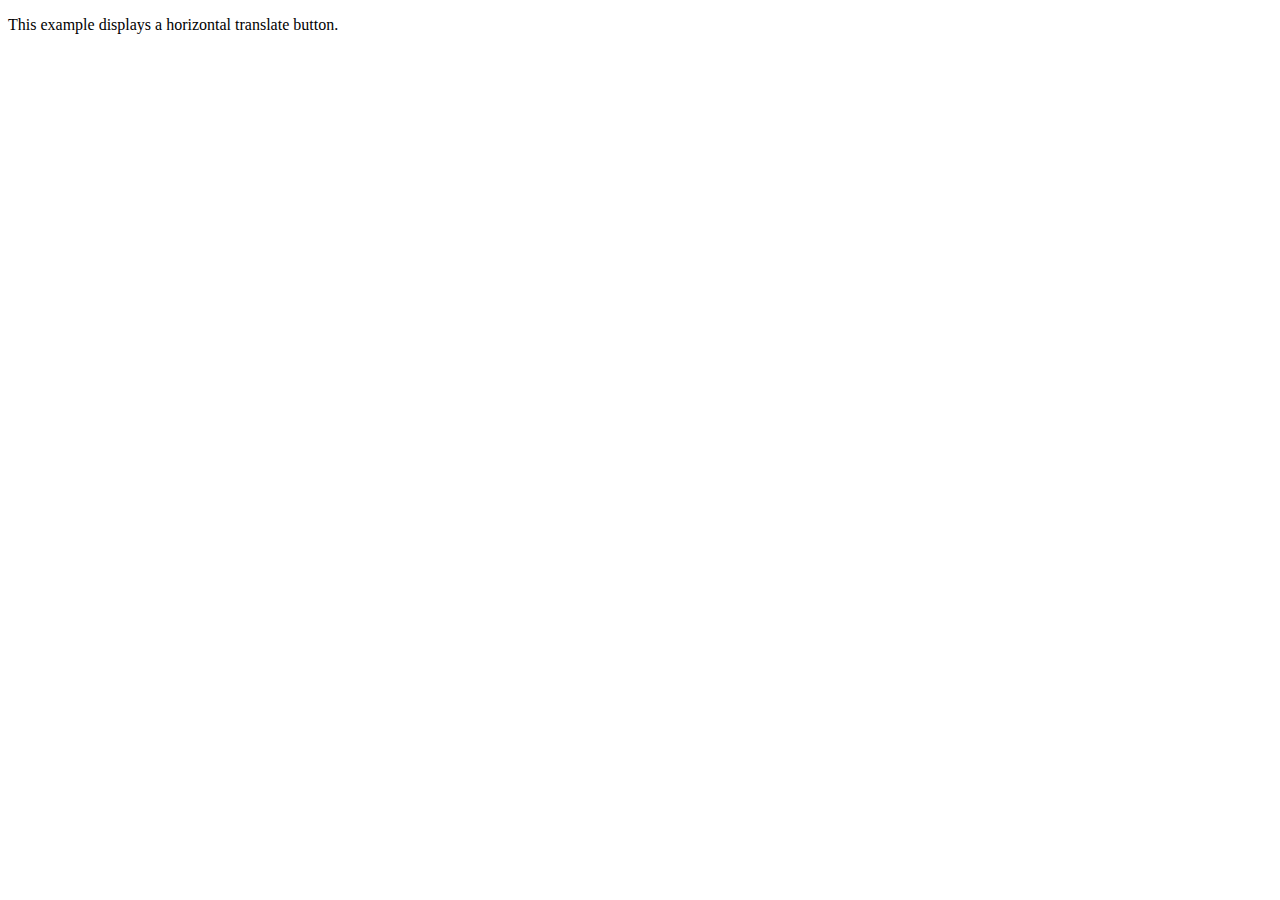
<file: us.html>
<!DOCTYPE html>
<html lang="en-US">
<body>

<div id="google_translate_element"></div>

<script type="text/javascript">
function googleTranslateElementInit() {
  new google.translate.TranslateElement({pageLanguage: 'en', layout: google.translate.TranslateElement.InlineLayout.HORIZONTAL}, 'google_translate_element');
}
</script>

<script type="text/javascript" src="//translate.google.com/translate_a/element.js?cb=googleTranslateElementInit"></script>

<p>This example displays a horizontal translate button.</p>

</body>
</html>
</file>
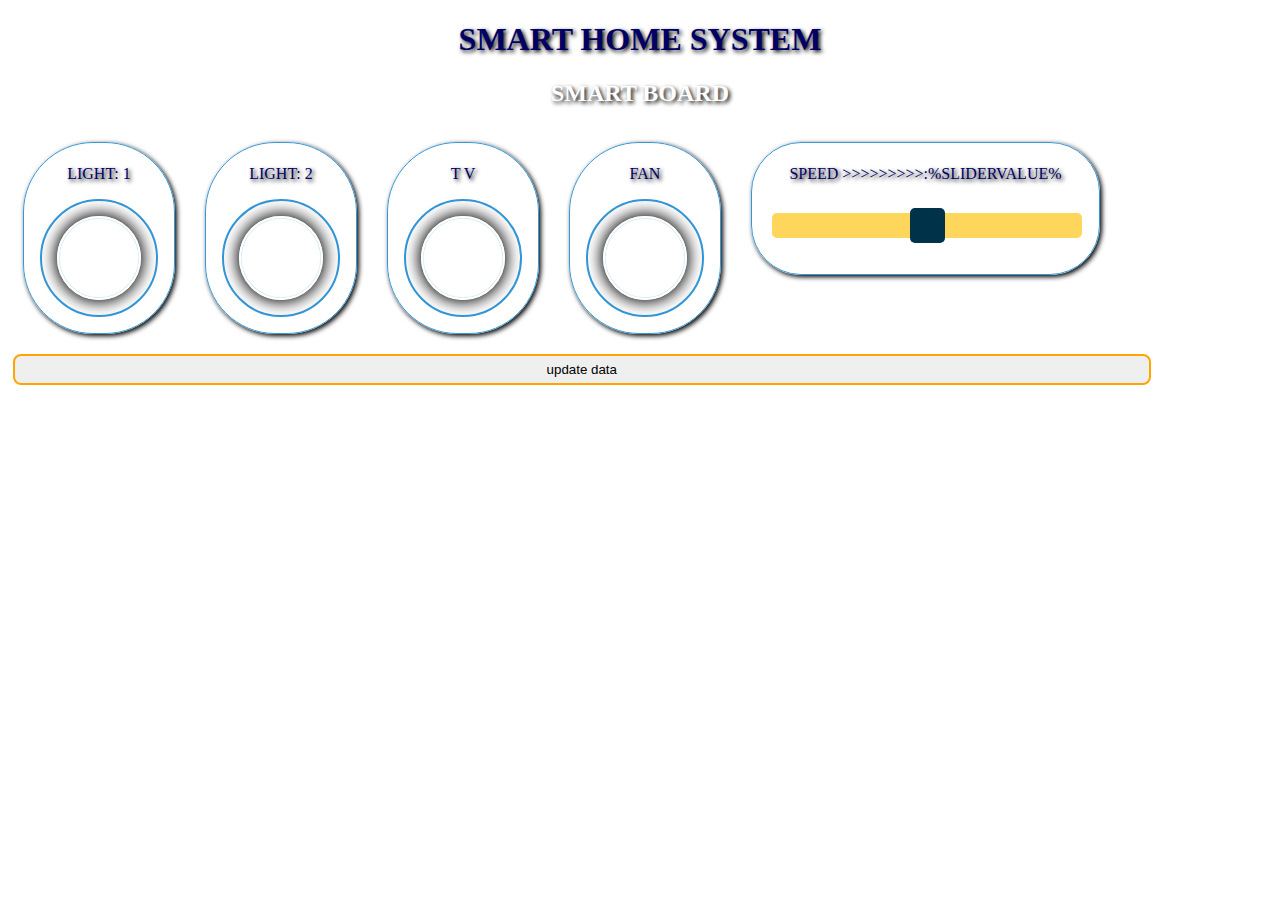
<file: data/webui4.html>
<!DOCTYPE html>
<html lang="en">

<head>
    <meta charset="utf-8">
    <meta name="viewport" content="width=device-width, initial-scale=1.0">
    <meta name="description" content="">
    <meta name="author" content="">
    <title>SMART WEB UI</title>
    <script>
        var connection = new WebSocket('ws://' + location.hostname + ':81/');

        connection.onopen = function() {
            connection.send('Connect ' + new Date());
        };
        connection.onerror = function(error) {
            console.log('WebSocket Error ', error);
        };
        connection.onmessage = function(e) {
            console.log('Server: ', e.data);
        };

        function credentials_rec() {

            var ssid = document.getElementById('ssid_cred').value;
            var pass = document.getElementById('pass_cred').value;
            var auth = document.getElementById('auth_token').value;
            var led1 = document.getElementById('led1d').value;
            var led2 = document.getElementById('led2d').value;
            var led3 = document.getElementById('led3d').value;
            var led4 = document.getElementById('led4d').value;
            var full_command = '#{"ssid":"' + ssid + '", "pass":"' + pass + '", "auth":"' + auth + '", "led1":"' + led1 + '", "led2":"' + led2 + '", "led3":"' + led3 + '", "led4":"' + led4 + '"}';
            console.log(full_command);
            connection.send(full_command);
            location.replace('http://' + location.hostname + '/submit');
        }
    </script>
    <style>
        html {
            box-sizing: border-box;
            scroll-behavior: smooth;
        }
        
        #updata {
            float: left;
            border: 2px solid orange;
            padding: 10px;
            margin: 5px;
            border-radius: 20px;
            text-align: center;
            display: none;
        }
        
        .btnn {
            padding: 6px;
            border: 2px solid orange;
            border-radius: 8px;
            margin: 5px;
            width: 90%;
        }
        
        .btn {
            float: left;
            width: relative;
            margin: 15px;
            padding: 6px;
            box-shadow: 2px 2px 5px #000000;
            border: 1px solid #3498db;
            border-radius: 70px;
        }
        
        .obtn {
            margin: 10px;
            padding: 5px;
            text-align: center;
            box-sizing: border-box;
            background-color: transparent;
            border: 2px solid #3498db;
            border-radius: 60px;
            cursor: pointer;
            display: flex;
            text-align: centre;
        }
        
        .obtn:hover {
            box-shadow: 0 0 15px 2px #000000 inset, 0 0 1px 0 #000000;
        }
        
        .btn a {
            margin: 5px;
            text-align: center;
            box-sizing: border-box;
            background-color: transparent;
            border: 2px solid #ffffff;
            border-radius: 50px;
            cursor: pointer;
            display: flex;
            font-size: 1rem;
            font-weight: 400;
            line-height: 1;
            margin: 10px;
            padding: 40px;
            text-decoration: none;
            text-align: center;
            font-weight: 700;
            border-color: #ffffff;
            box-shadow: 0 0 1px 0 #3498db inset, 0 0 15px 2px #000000;
            -webkit-transition: all 150ms ease-in-out;
            transition: all 150ms ease-in-out;
        }
        
        .btn a:hover {
            box-shadow: 0 0 1px 0 #ffffff inset, 0 0 1px 1px #ffffff;
        }
        
        .btn p {
            color: #000066;
            text-shadow: 2px 2px 4px #000000;
        }
        
        .bslider {
            float: left;
            width: 335px;
            margin: 15px;
            padding: 6px;
            box-shadow: 2px 2px 5px #000000;
            border: 1px solid #3498db;
            border-radius: 50px;
        }
        
        .slider {
            -webkit-appearance: none;
            margin: 14px;
            width: 310px;
            height: 25px;
            background: #FFD65C;
            outline: none;
            -webkit-transition: .2s;
            transition: opacity .2s;
            border-radius: 5px;
        }
        
        .slider::-webkit-slider-thumb {
            -webkit-appearance: none;
            appearance: none;
            width: 35px;
            height: 35px;
            background: #003249;
            cursor: pointer;
            border-radius: 5px;
        }
        
        .slider::-moz-range-thumb {
            width: 35px;
            height: 35px;
            background: #003249;
            cursor: pointer;
            border-radius: 5px;
        }
    </style>
</head>

<body>
    <h1 style="text-align: center; color: #000066; text-shadow: 2px 2px 4px #000000;">SMART HOME SYSTEM</h1>
    <h2 style="text-align: center;color: #ffffff; text-shadow: 2px 2px 4px #000000;">SMART BOARD</h2>
    <div class="btn">
        <p id="btn1l" style="text-align: center;">LIGHT: 1</p>
        <div id="btn1c" class="obtn">
            <a href="#" onclick="cb1()"></a>
        </div>
    </div>
    <div class="btn">
        <p id="btn2l" style="text-align: center;">LIGHT: 2</p>
        <div id="btn2c" class="obtn">
            <a href="#" onclick="cb2()"></a>
        </div>
    </div>
    <div class="btn">
        <p id="btn3l" style="text-align: center;">T V</p>
        <div id="btn3c" class="obtn">
            <a href="#" onclick="cb3()"></a>
        </div>
    </div>
    <div class="btn">
        <p id="btn4l" style="text-align: center;">FAN</p>
        <div id="btn4c" class="obtn">
            <a href="#" onclick="cb4()"></a>
        </div>
    </div>



    <div class="bslider">
        <p style="text-align: center; color: #000066; text-shadow: 2px 2px 4px #000000; ">SPEED >>>>>>>>>:<span id="textSliderValue">%SLIDERVALUE%</span></p>
        <p><input type="range" onchange="updateSliderPWM(this)" id="pwmSlider" min="0" max="1023" value="%SLIDERVALUE%" step="1" class="slider"></p>
    </div>

    <div id="updata">
        <h2 style="color: orange;"> UPGRADE DATA </h2>

        <h3 style="color: orange;"> blynk wifi ssid pass </h3>
        <label for="ssid_cred">Name:</label>
        <input type="text" id="ssid_cred"><br><br>
        <label for="pass_cred">Pass  :</label>
        <input type="text" id="pass_cred"><br><br>
        <label for="auth_token">Token:</label>
        <input type="text" id="auth_token"><br><br>

        <h3 style="color: orange;"> IR Remote </h3>
        <p>
            <i style="color:#059e8a;"></i>
            <span>IR : </span>
            <span id="irdatarev">%IRDATA%</span>

        </p>
        <label for="led1d">LED 1:</label>
        <input type="text" id="led1d"><br><br>
        <label for="led2d">LED 2:</label>
        <input type="text" id="led2d"><br><br>
        <label for="led3d">LED 3:</label>
        <input type="text" id="led3d"><br><br>
        <label for="led4d">LED 4:</label>
        <input type="text" id="led4d"><br><br>

        <button class="btnn" type="button" onclick="credentials_rec()">Submit</button>
        <button class="btnn" type="button" href="del">ERASE ALL DATA</button>
    </div>
    <button class="btnn" type="button" onclick="set()">update data</button>
    <script>
        function set() {
            var dp = document.getElementById("updata");
            if (dp.style.display === "none") {
                dp.style.display = "block";
            } else {
                dp.style.display = "none";
            }
        }

        function cb1() {
            var x = document.getElementById("btn1c");
            var y = document.getElementById("btn1l");
            if (x.style.background === "red") {
                x.style.background = "green";
                y.innerHTML = "ON";
            } else {
                x.style.background = "red";
                y.innerHTML = "OF";
            }
        }

        function cb2() {
            var x = document.getElementById("btn2c");
            var y = document.getElementById("btn2l");
            if (x.style.background === "red") {
                x.style.background = "green";
                y.innerHTML = "ON";
            } else {
                x.style.background = "red";
                y.innerHTML = "OF";
            }
        }

        function cb3() {
            var x = document.getElementById("btn3c");
            var y = document.getElementById("btn3l");
            if (x.style.background === "red") {
                x.style.background = "green";
                y.innerHTML = "ON";
            } else {
                x.style.background = "red";
                y.innerHTML = "OF";
            }
        }

        function cb4() {
            var x = document.getElementById("btn4c");
            var y = document.getElementById("btn4l");
            if (x.style.background === "red") {
                x.style.background = "green";
                y.innerHTML = "ON";
            } else {
                x.style.background = "red";
                y.innerHTML = "OF";
            }
        }
    </script>
    <script>
        setInterval(function() {
            var xhttp = new XMLHttpRequest();
            xhttp.onreadystatechange = function() {
                if (this.readyState == 4 && this.status == 200) {
                    document.getElementById("irdatarev").innerHTML = this.responseText;
                }
            };
            xhttp.open("GET", "/irdata", true);
            xhttp.send();
        }, 10000);
    </script>
    <script>
        function updateSliderPWM(element) {

            var sliderValue = document.getElementById("pwmSlider").value;

            document.getElementById("textSliderValue").innerHTML = sliderValue;

            console.log(sliderValue);

            var xhr = new XMLHttpRequest();

            xhr.open("GET", "/slider?value=" + sliderValue, true);

            xhr.send();

        }
    </script>

</body>

</html>
</file>
